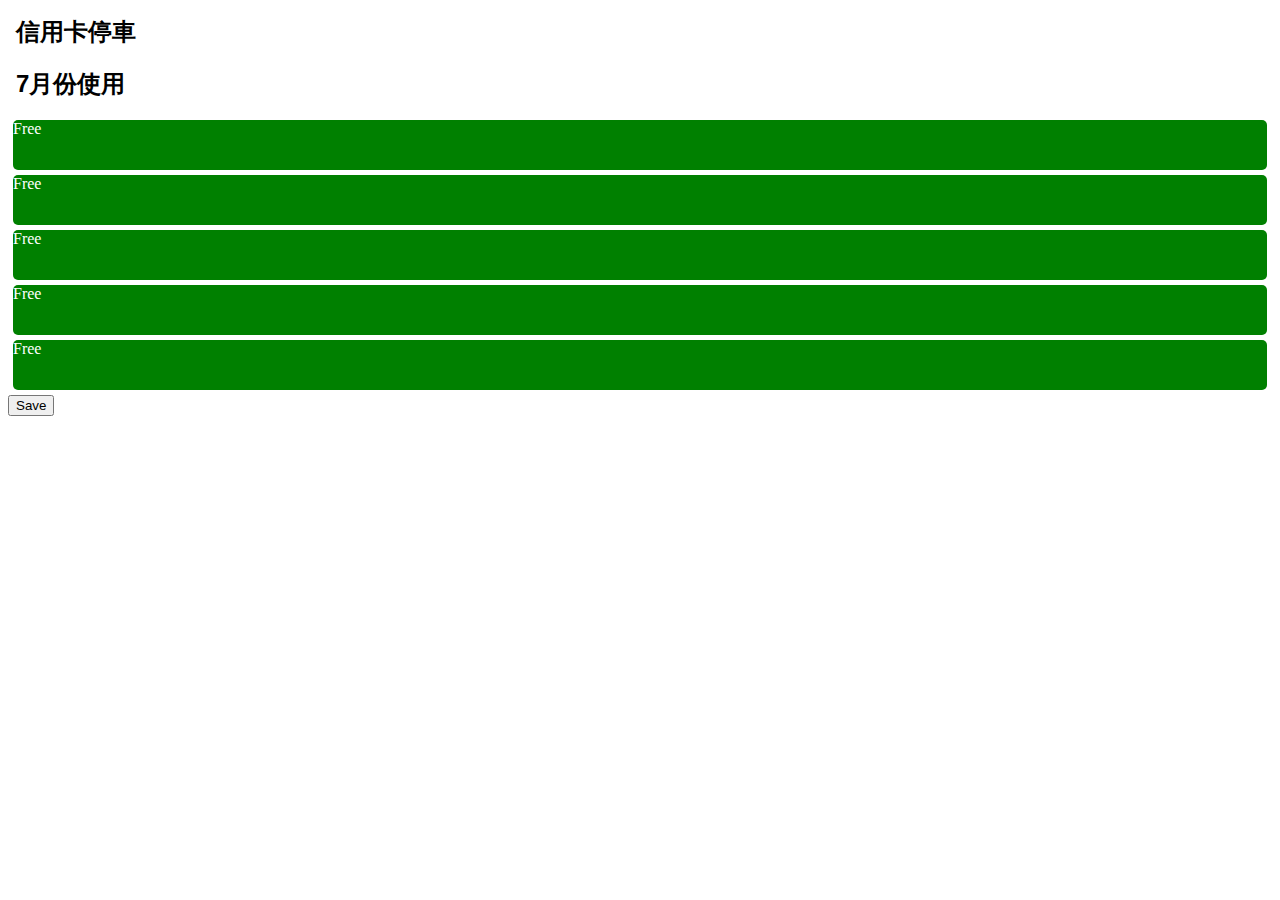
<file: index.html>
<!DOCTYPE html>
<html>
  <head>
    <meta charset="utf-8">
  	<TITLE> Title: Parking Times </TITLE>
      <link type="text/css" rel="stylesheet" href="cardpark.css">
     <script type="text/javascript" src="jquery-2.1.1.min.js"></script>
     <script src="cardpark.js"></script>
  </head>
  <body>
   <h1 id = "title"> 信用卡停車 </h1>
   <h2 id = "thismonth"></h2>
 
         <div id ="1st"></div> 
         <div id ="2nd"></div>
         <div id ="3rd"></div> 
         <div id ="4th"></div> 
         <div id ="5th"></div>
         <button id = "check"> Save </button>

          
  </body>
  
  <!--this is javascript -->
  <!-- <script type="text/javascript" src="//ajax.googleapis.com/ajax/libs/jquery/2.1.1/jquery.min.js"></script> -->
  <!-- <script type="text/javascript" src="jquery-2.1.1.min.js"></script> -->

</html>
</file>
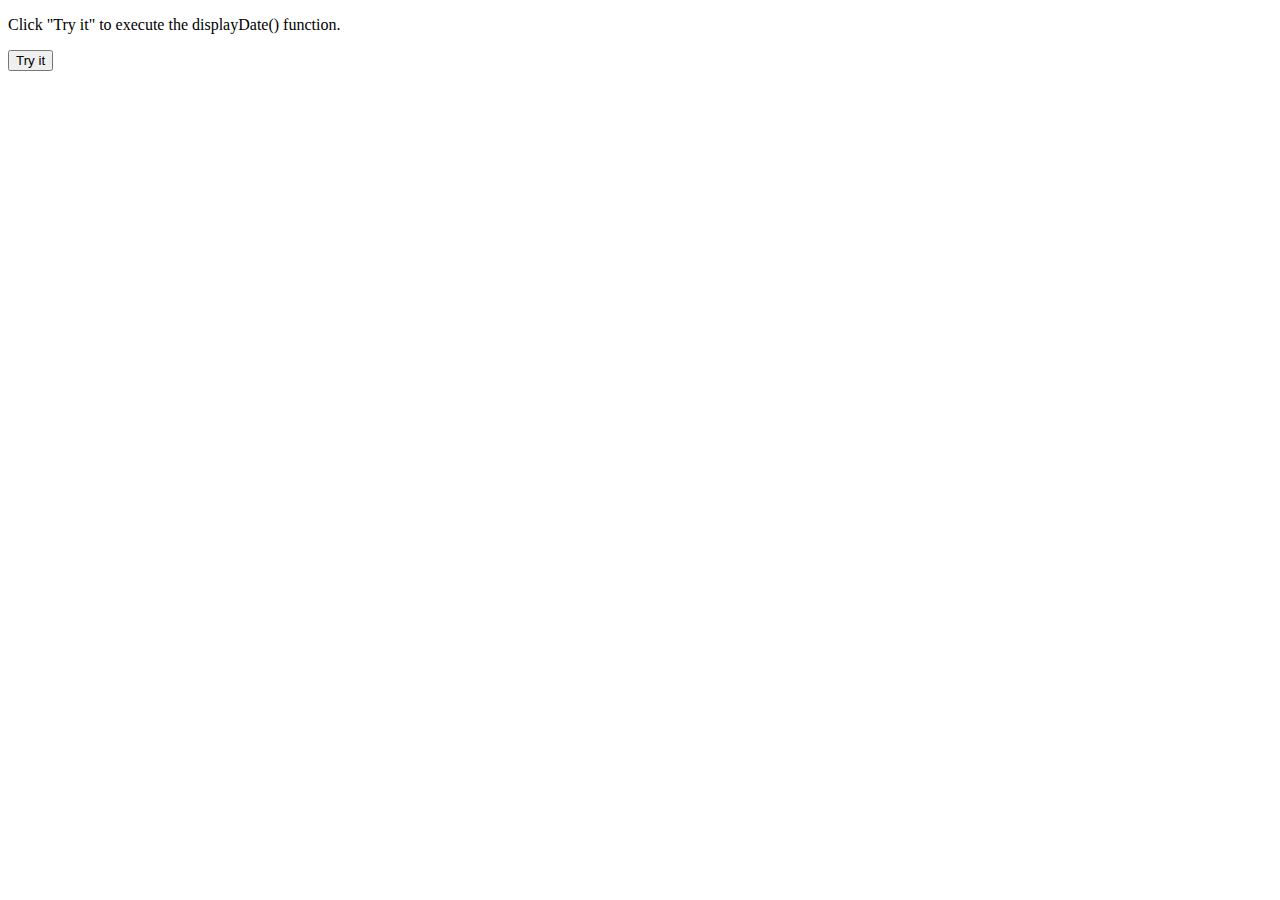
<file: practice.html>
<!DOCTYPE html>
<html>
<head>
</head>
<body>

<p>Click "Try it" to execute the displayDate() function.</p>

<button id="myBtn">Try it</button>

<p id="demo"></p>

<script>
document.getElementById("myBtn").onclick = function(){displayDate()};

function displayDate() {
    document.getElementById("demo").innerHTML = Date();
}
</script>

</body>
</html>
</file>
<file: cardpark.css>
h1, h2 {

    font-family: sans-serif;
    font-size: 150%;
    margin-left: 8px;

}

div {

    height: 50px;
    margin: 5px;
    color:white;
    font-size: 100%;
    font-family: verdana;
    background-color: green;
    border-radius: 5px;
}

.parked {
    background-color: blue;
    
}
</file>
